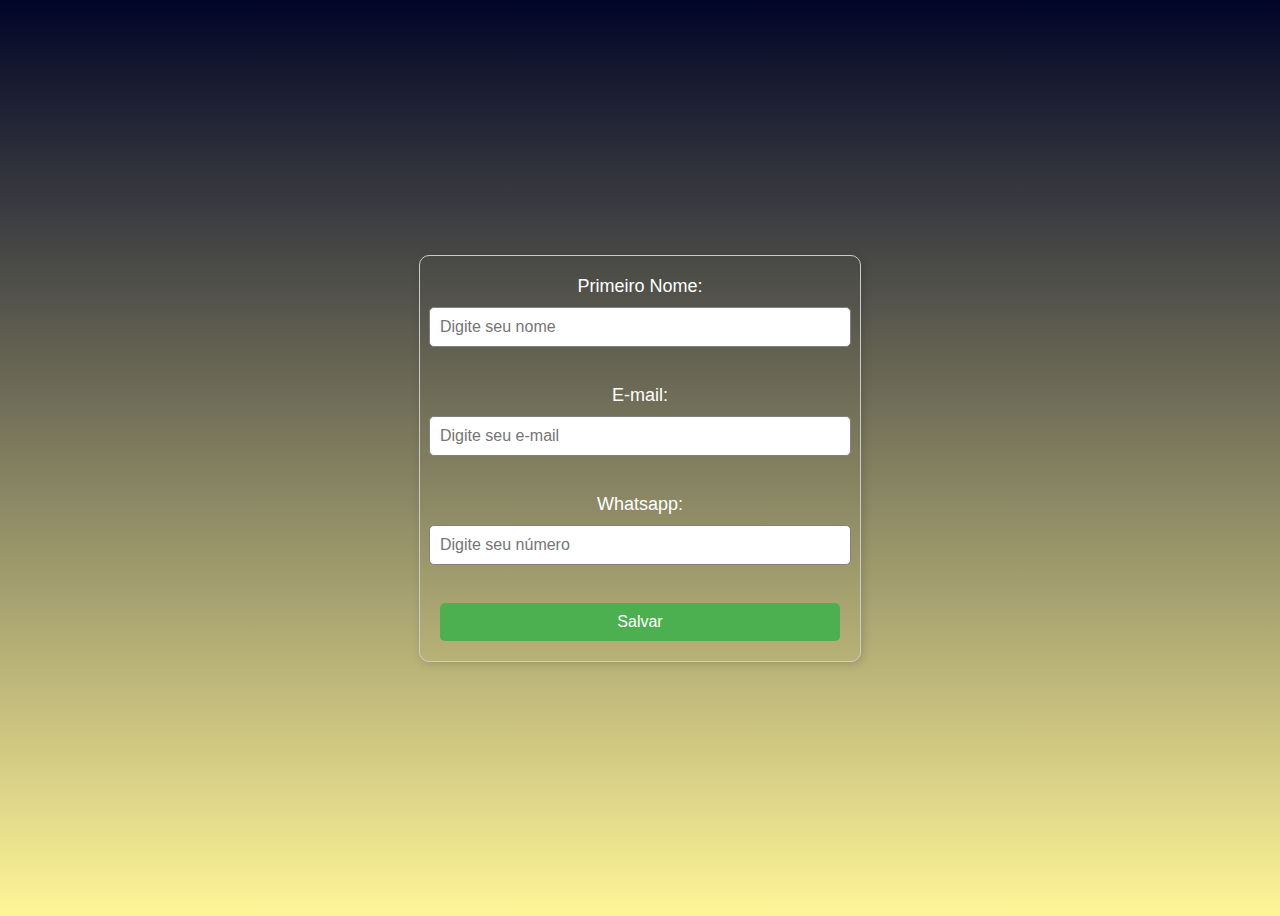
<file: 10formularios/index.html>
<!DOCTYPE html>
<html lang="pt-br">
<head>
    <meta charset="UTF-8">
    <meta http-equiv="X-UA-Compatible" content="IE=edge">
    <meta name="viewport" content="width=device-width, initial-scale=1.0">
    <link rel="stylesheet" href="./index.css">
    <title>Formulário de captura</title>
</head>
<body>
    <!--Formulário de captura de dados-->
    <form action="" id="formulario_de_captura" method="post">
        <!--Caixa de Texto do Campo: PrimeiroNome-->
        <label for="primeiro_nome">Primeiro Nome:</label>
        <input type="text" name="primeiro_nome" id="primeiro_nome" required placeholder="Digite seu nome">
        <br>
        <!--Caixa de Texto do Campo: E-mail-->
        <label for="email">E-mail:</label>
        <input type="email" name="email" id="email" required placeholder="Digite seu e-mail">
        <br>
        <!--Caixa de Texto do Campo: WhatsApp-->
        <label for="whatsapp">Whatsapp:</label>
        <input type="tel" name="whatsapp" id="whatsapp" required placeholder="Digite seu número">
        <br>
        <!--Botão que salva os dados-->
        <button id="btn_salvar">Salvar</button>
    </form>
    <script src="./index.js"></script>
</body>
</html>
</file>
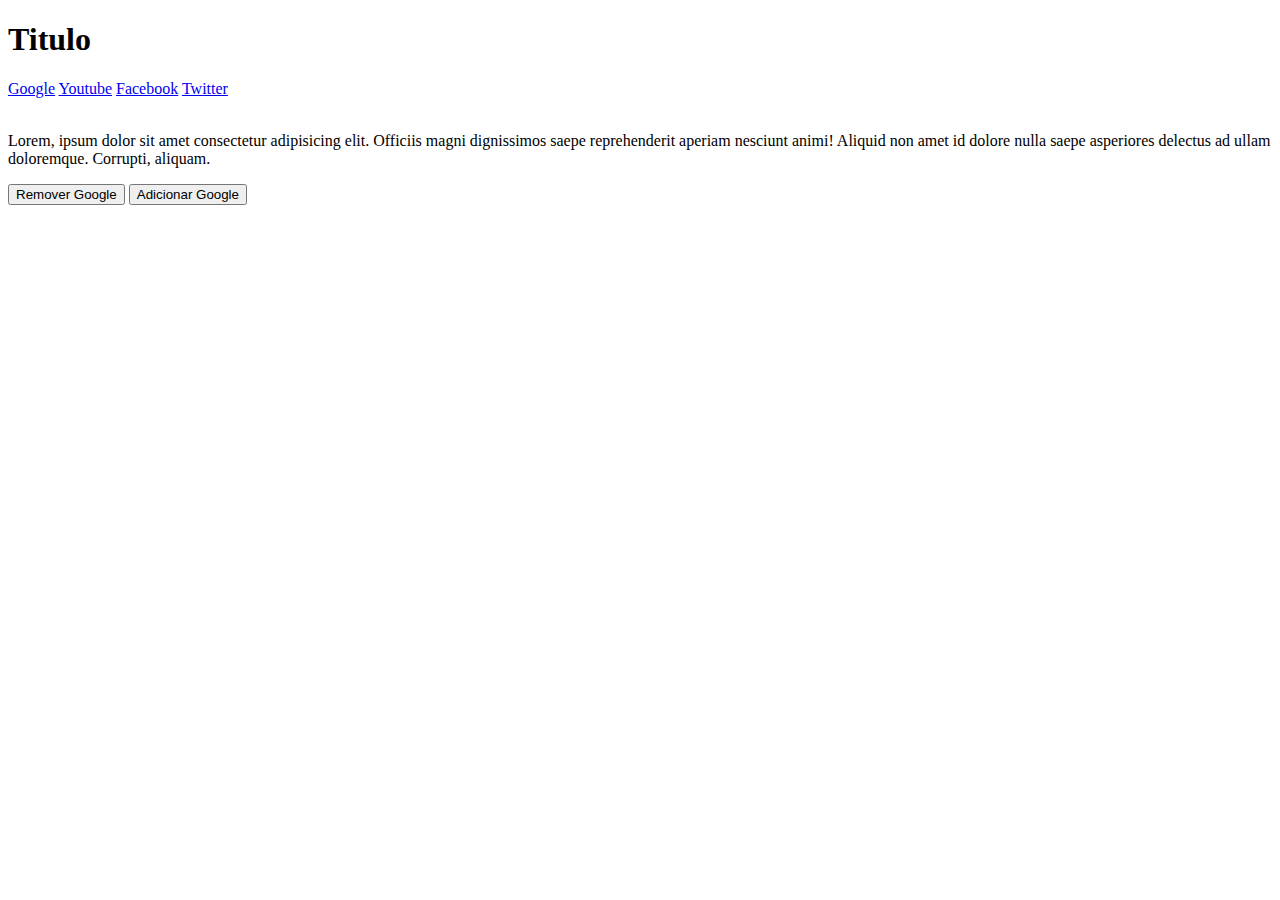
<file: 7manipular-dom/aula01/index.html>
<!DOCTYPE html>
<html lang="pt-br">
<head>
    <meta charset="UTF-8">
    <meta http-equiv="X-UA-Compatible" content="IE=edge">
    <meta name="viewport" content="width=device-width, initial-scale=1.0">
    <title>Document</title>
</head>
<body>
    <h1>Titulo</h1>
    <a href="https://www.google.com/" class="botoes" id="google" target="_blank" title="link para o site do google">Google</a>
    <a href="https://www.google.com/" class="botoes" id="youtube" target="_blank" title="link para o site do google">Youtube</a>
    <a href="https://www.google.com/" class="botoes" id="facebook" target="_blank" title="link para o site do google">Facebook</a>
    <a href="https://www.google.com/" class="botoes" id="twitter" target="_blank" title="link para o site do google">Twitter</a><br><br>
    <p>Lorem, ipsum dolor sit amet consectetur adipisicing elit. Officiis magni dignissimos saepe reprehenderit aperiam nesciunt animi! Aliquid non amet id dolore nulla saepe asperiores delectus ad ullam doloremque. Corrupti, aliquam.</p>
    <input type="button" value="Remover Google" id="botao_compra">
    <input type="button" value="Adicionar Google" id="adicionarGoogle">
    <script src="./index.js" defer></script>
</body>
</html>
</file>
<file: 10formularios/index.css>
@charset 'UTF-8';

body {
    background: linear-gradient(to bottom, rgb(1, 5, 39),rgb(255, 245, 151));
    color: white;
    font-family: Arial, Helvetica, sans-serif;
    display: flex;
    align-items: center;
    justify-content: center;
    height: 100vh;
}

/* Alinha os elementos dentro do formulário */
form {
    display: flex;
    flex-direction: column;
    align-items: center;
    padding: 20px;
    border: 1px solid #ccc;
    border-radius: 10px;
    box-shadow: 2px 2px 10px #00000027;
    width: 80%;
    max-width: 400px;
}

/* Estilo para as labels */
label {
    font-size: 18px;
    margin-bottom: 10px;
}

/* Estilo para as caixas de texto */
input[type="text"],
input[type="email"],
input[type="tel"] {
    width: 100%;
    padding: 10px;
    font-size: 16px;
    margin-bottom: 20px;
    border: 1px solid gray;
    border-radius: 5px;
}

/* Estilo para o botão */
button {
    width: 100%;
    padding: 10px;
    background-color: #4CAF50;
    color: white;
    font-size: 16px;
    border: none;
    border-radius: 5px;
    cursor: pointer;
}
button:hover {
    background-color: #286b2a;
}

/* Media queries para diferentes resoluções de tela */
@media (max-width: 767px) {
    form {
        width: 100%;
    }
}
</file>
